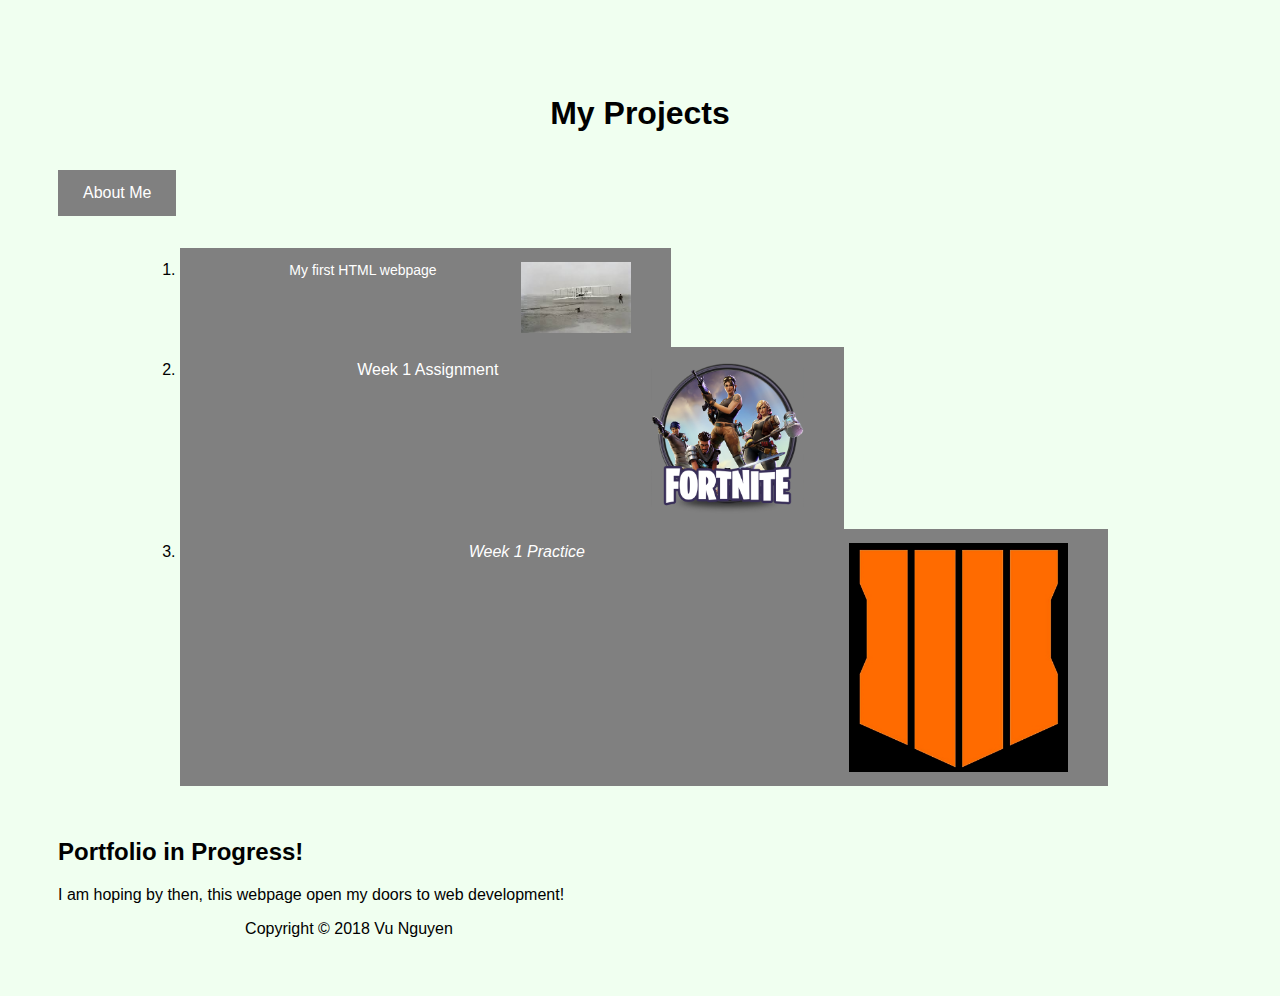
<file: index.html>
<!DOCTYPE html>
<html lang="en">
  <head>
    <meta charset="utf-8">
    <title>My Projects</title>
    <link rel="stylesheet" type="text/css"
    href="styles/stylesheet.css">
  </head>
  <body>
    <header class="container">
      <h1>My Projects</h1>
    </header>
    <nav>
      <a href="about-me.html"> About Me </a>
    </nav>
    <div class="container">
    <nav>
      <ol>
        <li>
          <a href="https://github.com/vuthatswho/first-code" class="link-one"> My first HTML webpage
            <img src="images.img/boeing.jpg" alt="First Flight" width="200">
          </a>
        </li>
        <li>
          <a href="https://github.com/vuthatswho/semantic-elements" class="link-two"> Week 1 Assignment
            <img src="images.img/fortnite.jpg" alt="Fortnite" width="200">
          </a>
        </li>
        <li>
          <a href="https://github.com/vuthatswho/practice" class="link-three"> Week 1 Practice
            <img src="images.img/bo4.jpg" alt="Black Ops 4" width="200">
          </a>
        </li>
      </ol>
    </nav>
  </div>
    <article>
      <h2>Portfolio in Progress!</h2>
      <p>I am hoping by then, this webpage open my doors to web development!</p>
    </article>
    <footer>Copyright &copy; 2018 Vu Nguyen</footer>
  </body>
</html>
</file>
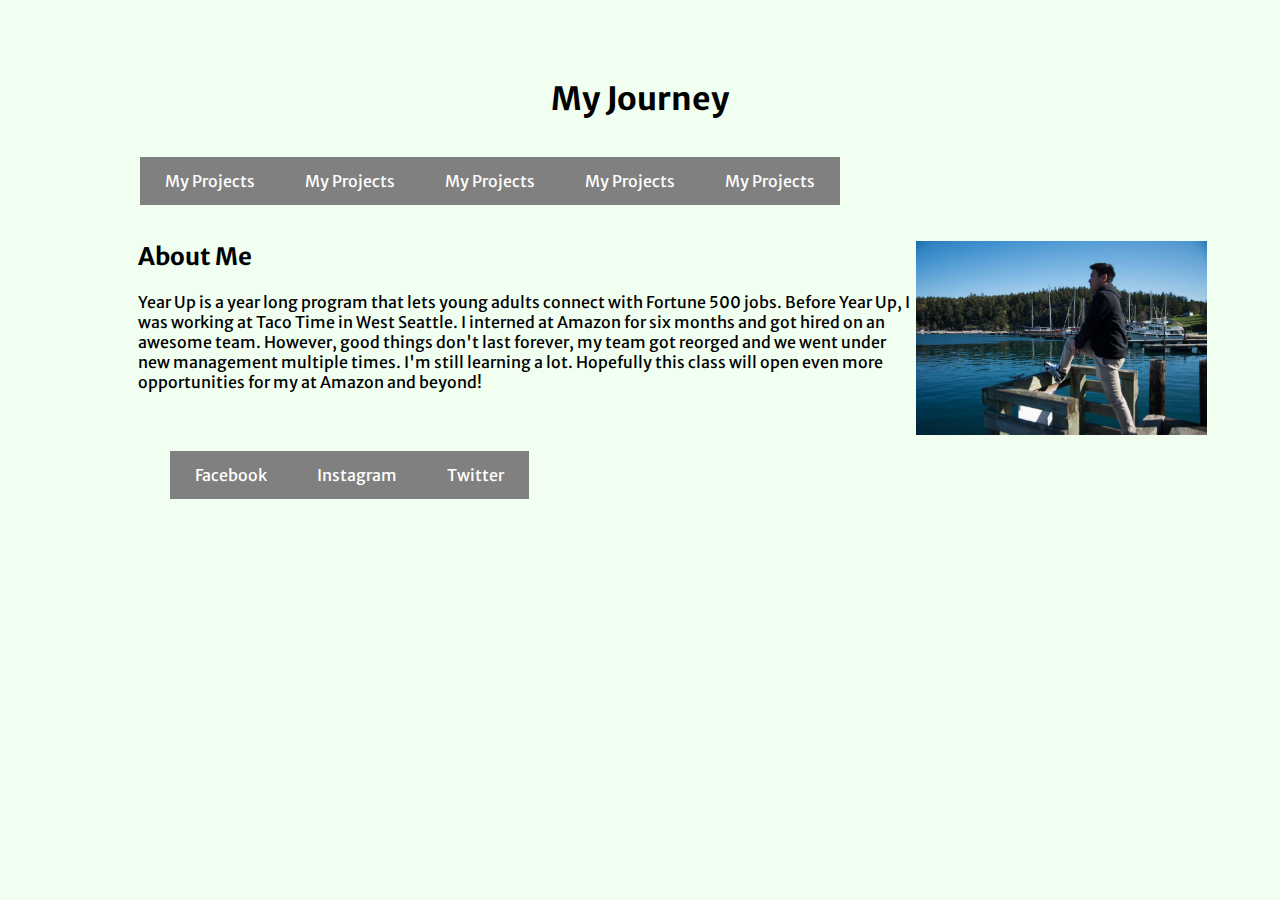
<file: about-me.html>
<!DOCTYPE html>
<html lang="en">
  <head>
    <meta charset="utf-8">
    <title>About Me</title>
    <link rel="stylesheet" type="text/css"
    href="styles/stylesheet.css">
    <link href="https://fonts.googleapis.com/css?family=Merriweather+Sans" rel="stylesheet">
    <link rel="stylesheet" href="https://use.fontawesome.com/releases/v5.5.0/css/all.css"
    integrity="sha384-B4dIYHKNBt8Bc12p+WXckhzcICo0wtJAoU8YZTY5qE0Id1GSseTk6S+L3BlXeVIU" crossorigin="anonymous">
  </head>
  <body>
    <header>
      <h1>My Journey</h1>
    </header>
    <nav class="nav-bar">
      <ul class="flex-container">
        <li><a href="index.html"> My Projects </a></li>
        <li><a href="index.html"> My Projects </a></li>
        <li><a href="index.html"> My Projects </a></li>
        <li><a href="index.html"> My Projects </a></li>
        <li><a href="index.html"> My Projects </a></li>
      </ul>
    </nav>
    <article>
      <img src="images.img/vuboat.jpg" alt="First Flight" width="200">
      <div class="about-me">
        <h2>About Me</h2>
        <p>Year Up is a year long program that lets young adults connect with Fortune 500 jobs.
          Before Year Up, I was working at Taco Time in West Seattle. I interned at Amazon for six
          months and got hired on an awesome team. However, good things don't last forever, my
          team got reorged and we went under new management multiple times. I'm still learning a lot.
          Hopefully this class will open even more opportunities for my at Amazon and beyond!
        </p>
      </div>
    </article>
    <footer>
      <nav class="nav-bar">
        <ul class="flex-container">
          <li><a href="https://www.facebook.com/vuthatswho">Facebook <i class="fab fa-facebook-square"></i></a></li>
          <li><a href="https://www.instagram.com/lepetitnimbus/?hl=en">Instagram <i class="fab fa-instagram"></i></a></li>
          <li><a href="https://twitter.com/vuthatswho">Twitter <i class="fab fa-twitter-square"></i></a></li>
        </ul>
      </nav>
    </footer>
  </body>
</html>
</file>
<file: styles/stylesheet.css>
.container{
  margin: 0 auto;
  max-width: 1000px;
  padding: 1rem;
}

.flex-container{
  display:flex;
  flex-direction: row;
  justify-content: flex-start;
  margin: 0 auto;
  max-width: 1000px;
  padding: 1rem;
}

h1{
  text-align: center;
}
.about-me{
  padding-left: 80px;
}
body{
  width: auto;
  color: black;
  background-color: honeydew;
  padding-top: 50px;
  padding-right: 50px;
  padding-bottom: 50px;
  padding-left: 50px;
  font-family: 'Merriweather Sans', sans-serif;
}

.nav-bar ul{
  text-decoration: none;
  list-style-type: none;
}
.nav-bar li{
  text-decoration: none;
}

a:link, a:visited {
    background-color: grey;
    color: white;
    padding: 14px 25px;
    text-align: center;
    text-decoration: none;
    display: inline-block;
}

a:hover, a:active {
    background-color: black;
}

img{
  float: right;
  width: 25%;
  height: auto;
  padding-right: 15px;
}

footer{
  display:flex;
  clear: both;
  width: 50%;
  justify-content: center;
  color: black;
  overflow: auto;
}

a.link-one {
font-size: 14px;
transition-property:
font-size;
transition-duration: 2s;
transition-delay: 1s;
}
a.link-one:hover {
font-size: 24px;
}

a.link-two:hover {
transition-property: font-weight;
font-weight: bold;
transition-duration: 2s;
transition-delay: 1s;
}

a.link-three:hover {
  font-size: 12px;
}
a.link-three {
transition-property: font-style;
font-style: italic;
transition-duration: 2s;
transition-delay: 1s;
}

}
</file>
